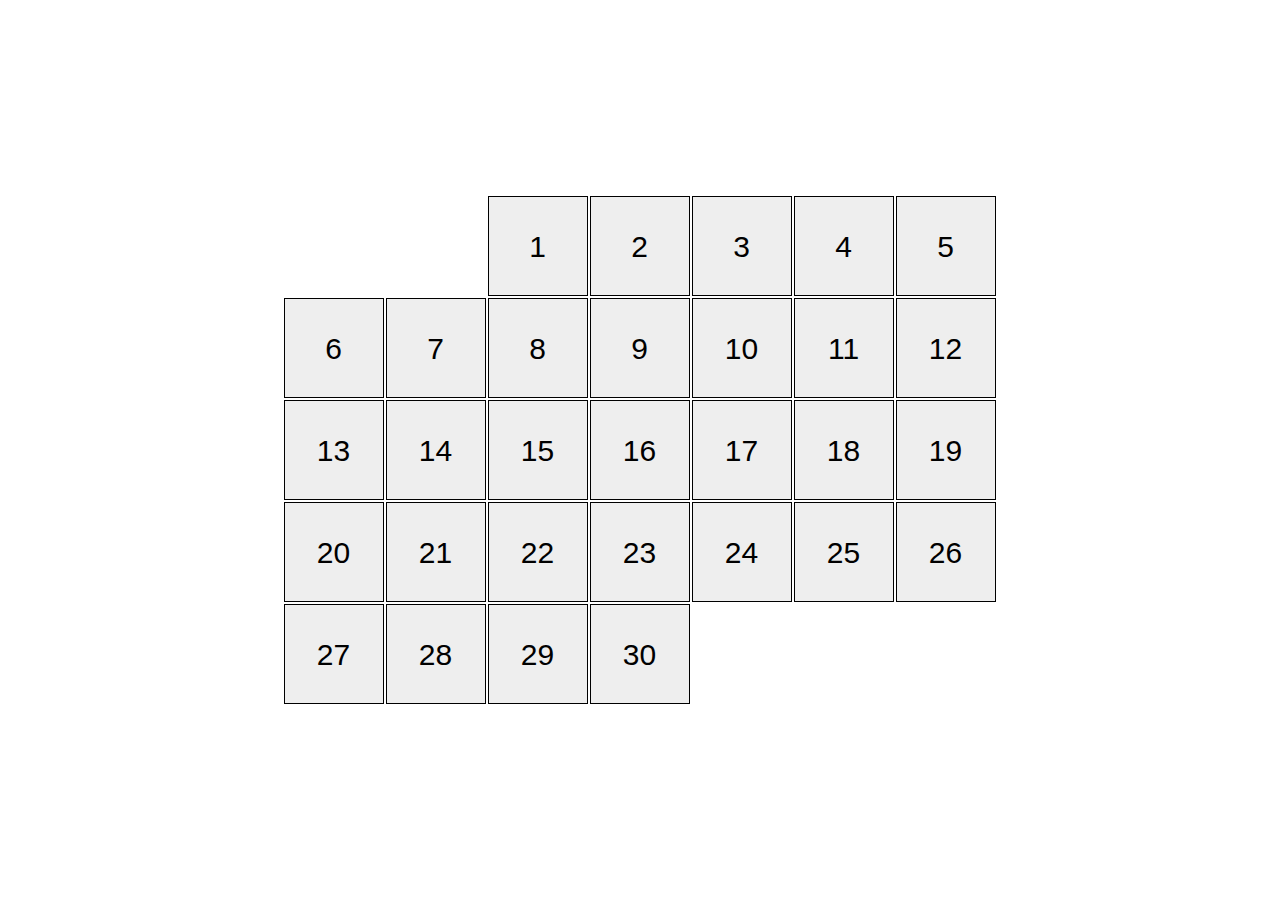
<file: index.html>
<!DOCTYPE html><html lang="en"><head><meta charset="UTF-8"><meta name="viewport" content="width=device-width, initial-scale=1.0"><title>Calendar</title><link rel="stylesheet" href="main.b076121c.css"></head><body> <div class="calendar calendar-30 calendar-wed"> <div></div> <div></div> <div></div> <div></div> <div></div> <div></div> <div></div> <div></div> <div></div> <div></div> <div></div> <div></div> <div></div> <div></div> <div></div> <div></div> <div></div> <div></div> <div></div> <div></div> <div></div> <div></div> <div></div> <div></div> <div></div> <div></div> <div></div> <div></div> <div></div> <div></div> <div></div> </div> </body></html>
</file>
<file: main.b076121c.css>
*{box-sizing:border-box}body{margin:0;height:100vh;display:flex;align-items:center;justify-content:center;font-family:Arial,Helvetica,sans-serif;font-size:30px}.calendar{display:flex;flex-wrap:wrap;max-width:715px}.calendar>div{display:flex;justify-content:center;line-height:100px;width:100px;height:100px;margin:1px;background:#eee;border:1px solid #000}.calendar-28 div:nth-last-child(-n+3),.calendar-29 div:nth-last-child(-n+2),.calendar-30 div:nth-last-child(-n+1){display:none}.calendar div:first-child:after{content:"1"}.calendar div:nth-child(2):after{content:"2"}.calendar div:nth-child(3):after{content:"3"}.calendar div:nth-child(4):after{content:"4"}.calendar div:nth-child(5):after{content:"5"}.calendar div:nth-child(6):after{content:"6"}.calendar div:nth-child(7):after{content:"7"}.calendar div:nth-child(8):after{content:"8"}.calendar div:nth-child(9):after{content:"9"}.calendar div:nth-child(10):after{content:"10"}.calendar div:nth-child(11):after{content:"11"}.calendar div:nth-child(12):after{content:"12"}.calendar div:nth-child(13):after{content:"13"}.calendar div:nth-child(14):after{content:"14"}.calendar div:nth-child(15):after{content:"15"}.calendar div:nth-child(16):after{content:"16"}.calendar div:nth-child(17):after{content:"17"}.calendar div:nth-child(18):after{content:"18"}.calendar div:nth-child(19):after{content:"19"}.calendar div:nth-child(20):after{content:"20"}.calendar div:nth-child(21):after{content:"21"}.calendar div:nth-child(22):after{content:"22"}.calendar div:nth-child(23):after{content:"23"}.calendar div:nth-child(24):after{content:"24"}.calendar div:nth-child(25):after{content:"25"}.calendar div:nth-child(26):after{content:"26"}.calendar div:nth-child(27):after{content:"27"}.calendar div:nth-child(28):after{content:"28"}.calendar div:nth-child(29):after{content:"29"}.calendar div:nth-child(30):after{content:"30"}.calendar div:nth-child(31):after{content:"31"}.calendar-mon div:first-child{margin-left:1px}.calendar-tue div:first-child{margin-left:103px}.calendar-wed div:first-child{margin-left:205px}.calendar-thu div:first-child{margin-left:307px}.calendar-fri div:first-child{margin-left:409px}.calendar-sat div:first-child{margin-left:511px}.calendar-sun div:first-child{margin-left:613px}.calendar>div{transition:background-color .5s,transform .5s}.calendar>div:hover{background-color:pink;position:relative;transform:translateY(-20px);cursor:pointer}
/*# sourceMappingURL=main.b076121c.css.map */
</file>
